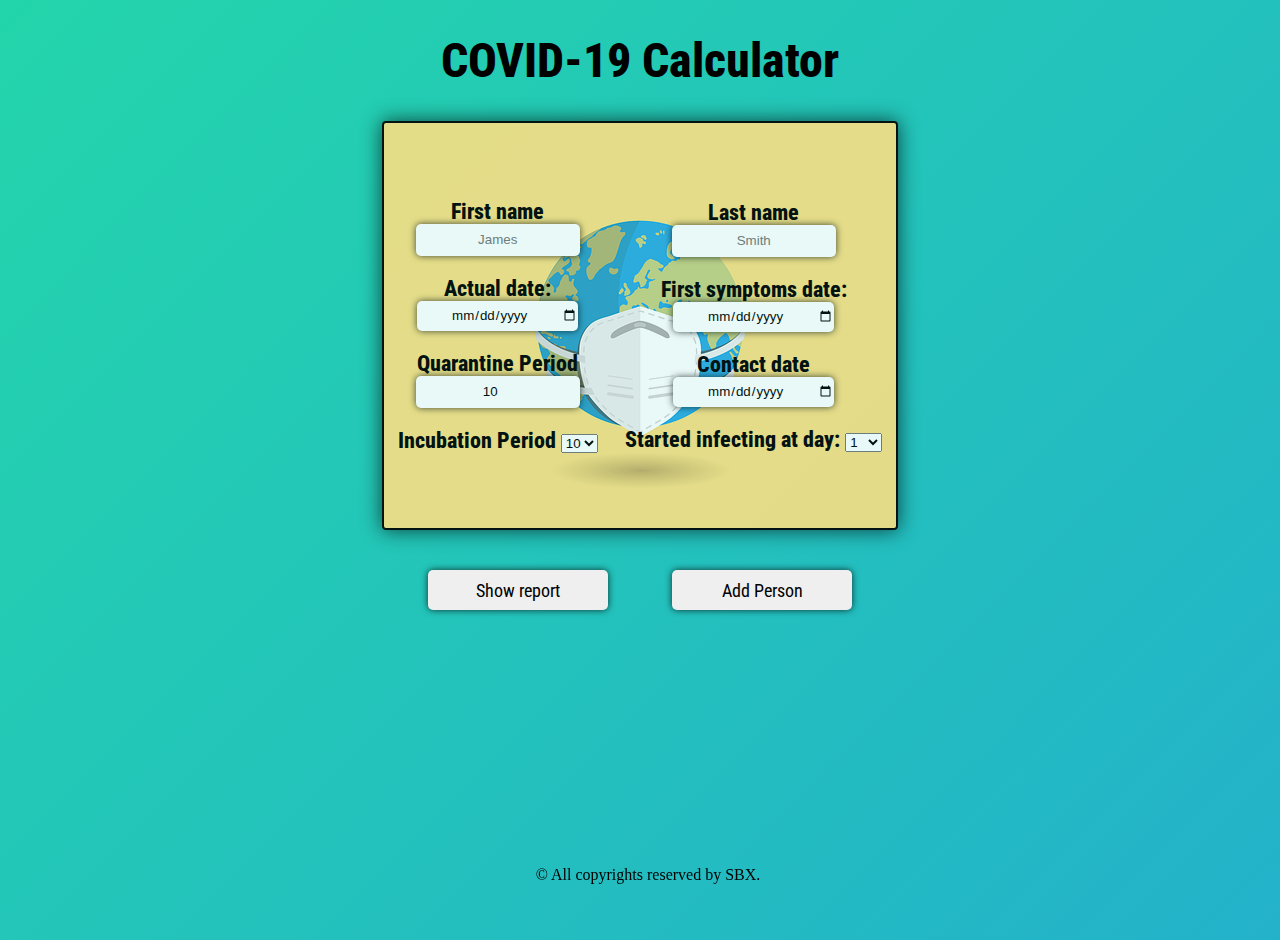
<file: index.html>
<!DOCTYPE html>
<html lang="en">

<head>
    <meta charset="UTF-8">
    <meta name="viewport" content="width=device-width, initial-scale=1.0">
    <title>Covilator</title>
    <link rel="stylesheet" href="style.css">
</head>

<body>

    <header>
        <h1>COVID-19 Calculator</h1>
    </header>
    <div class="container">
        <form class="form" action="report.html">
            <div class="formLayout">
                <section class="left">
                    <div class="inputDiv">
                        <label for=" firstName">First name</label>
                        <input type=" text" id="firstName" pattern="[A-z]{1,10}" )" placeholder="James">
                    </div>
                    <div class="inputDiv">
                        <label for=" actualDate">Actual date:</label>
                        <input type="date" id="actualDate">
                    </div>
                    <div class="inputDiv">
                        <label for="quarantinePeriod">Quarantine Period</label>
                        <input type="number" id="quarantinePeriod" name="quarantinePeriod" id="quarantinePeriod" min="0"
                            value="10" max="14" required>
                    </div>
                    <div class="inputDiv">
                        <label for="incubationPeriod">Incubation Period</label>
                        <select class="incubationPeriod" id="incubationPeriod">
                            <option>1</option>
                            <option>2</option>
                            <option>3</option>
                            <option>4</option>
                            <option>5</option>
                            <option>6</option>
                            <option>7</option>
                            <option>8</option>
                            <option>9</option>
                            <option selected>10</option>
                        </select>
                    </div>
                </section>
                <section class="right">
                    <div class="inputDiv">
                        <label for="lastName">Last name</label>
                        <input type="text" id="lastName" required pattern="[A-z]{1,10}" placeholder="Smith" ">
                    </div>
                    <div class=" inputDiv">
                        <label for="symptomsDate">First symptoms date:</label>
                        <input type="date" name="symptomsDate" id="symptomsDate">
                    </div>
                    <div class="inputDiv">
                        <label for="contactDate">Contact date</label>
                        <input type="date" name="contactDate" id="contactDate">
                    </div>
                    <div class="inputDiv">
                        <label for="infectionDay" required>Started infecting at day:</label>

                        <select class="infectionDay" id="infectionDay">
                            <option selected>1</option>
                            <option>2</option>
                            <option>3</option>
                            <option>4</option>
                            <option>5</option>
                            <option>6</option>
                            <option>7</option>
                            <option>8</option>
                            <option>9</option>
                            <option>10</option>
                        </select>
                    </div>
                </section>
            </div>
            <input type="submit" value="Show report" class="myButton" onclick="sendData()">
            <button type="button" class="myButton" onclick="getData(), showPatient()" action="report.html">Add
                Person</button>

        </form>


        <!-- <p id="display"> </p> -->
    </div>

    <footer>
        <p>&copy; All copyrights reserved by SBX.</p>
    </footer>


    <script src="script.js" type="text/javascript"></script>
</body>

</html>
</file>
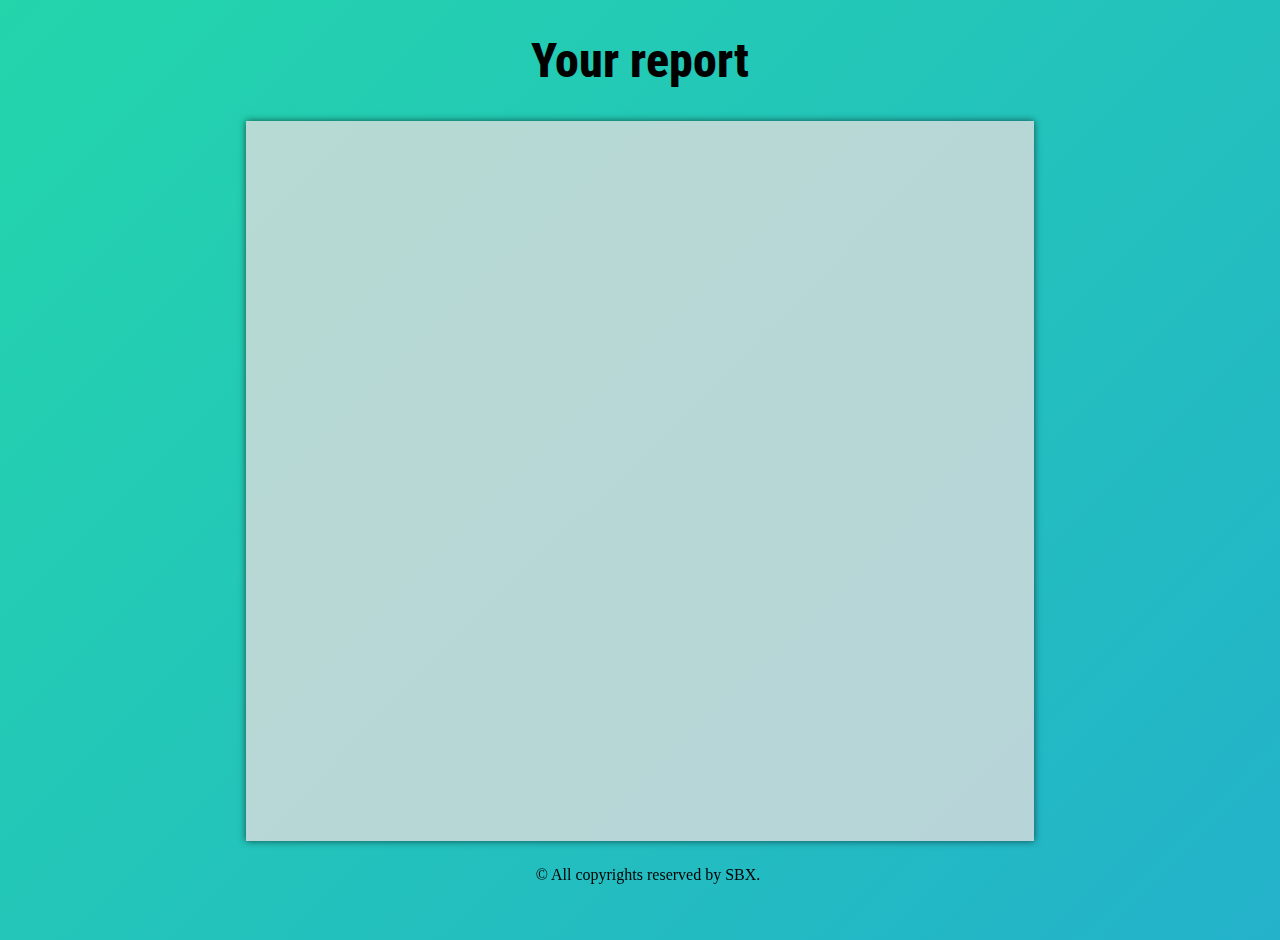
<file: report.html>
<!DOCTYPE html>
<html lang="en">

<head>
    <meta charset="UTF-8">
    <meta name="viewport" content="width=device-width, initial-scale=1.0">
    <title>Report</title>
    <link rel="stylesheet" href="style.css">
</head>

<body>
    <header>
        <h1>Your report</h1>
    </header>
    <main class="reportMain">
        <p id="display"></p>
    </main>
    <footer>
        <p>&copy; All copyrights reserved by SBX.</p>
    </footer>



    <script src="scriptReport.js" type="text/javascript"></script>
</body>

</html>
</file>
<file: style.css>
@import url("https://fonts.googleapis.com/css2?family=Roboto+Condensed:wght@300;400;700&display=swap");
/* font-family: 'Roboto Condensed', sans-serif; */
body {
  height: 100vh;
  background: linear-gradient(-45deg, #d35b37, #e9e653, #23a6d5, #23d5ab);
  background-size: 400% 400%;
  animation: gradient 15s ease infinite;
  text-align: center;
}
@keyframes gradient {
  0% {
    background-position: 0% 50%;
  }

  50% {
    background-position: 100% 50%;
  }

  100% {
    background-position: 0% 50%;
  }
}

/* Header */

h1 {
  font-family: "Roboto Condensed", sans-serif;
  font-weight: 800;
  font-size: 48px;
}

/* Layout */
div.formLayout {
  margin: 30px auto;
  height: 45vh;
  max-width: 40vw;
  display: flex;
  align-items: center;
  justify-content: space-around;
  border: 2px black solid;
  border-radius: 4px;
  -webkit-box-shadow: 0px 0px 20px 0px rgba(0, 0, 0, 0.75);
  -moz-box-shadow: 0px 0px 20px 0px rgba(0, 0, 0, 0.75);
  box-shadow: 0px 0px 20px 0px rgba(0, 0, 0, 0.75);
  background-image: url(virus.png);
  background-position: center;
  opacity: 0.9;
}

div.inputDiv {
  padding: 10px;
  font-size: 22px;
  font-family: "Roboto Condensed", sans-serif;
  font-weight: 800;
}

input {
  display: block;
  margin: 0 auto;
  height: 30px;
  width: 160px;
  -webkit-box-shadow: 0px 0px 7px 0px rgba(0, 0, 0, 0.75);
  -moz-box-shadow: 0px 0px 7px 0px rgba(0, 0, 0, 0.75);
  box-shadow: 0px 0px 7px 0px rgba(0, 0, 0, 0.75);
  border: none;
  font-family: Arial, Helvetica, sans-serif;
  text-align: center;
  border-radius: 5px;
}

/* button {
  margin: 0 auto;
  height: 30px;
  width: 160px;
  -webkit-box-shadow: 0px 0px 7px 0px rgba(0, 0, 0, 0.75);
  -moz-box-shadow: 0px 0px 7px 0px rgba(0, 0, 0, 0.75);
  box-shadow: 0px 0px 7px 0px rgba(0, 0, 0, 0.75);
  border: none;
  font-family: Arial, Helvetica, sans-serif;
  text-align: center;
  border-radius: 5px;
} */

.myButton {
  box-sizing: border-box;
  display: inline-block;
  width: 180px;
  height: 40px;
  padding: 10px;
  margin: 10px 30px;
  border: none;
  border-radius: 5px;
  -webkit-box-shadow: 0px 0px 7px 0px rgba(0, 0, 0, 0.75);
  -moz-box-shadow: 0px 0px 7px 0px rgba(0, 0, 0, 0.75);
  box-shadow: 0px 0px 7px 0px rgba(0, 0, 0, 0.75);
  font-size: 18px;
  font-family: "Roboto Condensed", sans-serif;
}

button:hover {
  opacity: 0.5;
}

#display {
  margin: 10px auto;
  grid-column-start: 1;
  grid-column-end: 3;
  padding: 10px;
  text-align: center;
  font-size: 22px;
  line-height: 50px;
  font-family: "Roboto Condensed", sans-serif;
  width: 100%;
}

/* footer */
footer {
  position: fixed;
  bottom: 0;
  text-align: center;
  width: 100%;
}

/* report layout */
.reportMain {
  height: 80vh;
  padding: 0 15px;
  background-color: #ddd;
  opacity: 0.8;
  max-width: 60%;
  margin: 0 auto;
  -webkit-box-shadow: 0px 0px 7px 0px rgba(0, 0, 0, 0.75);
  -moz-box-shadow: 0px 0px 7px 0px rgba(0, 0, 0, 0.75);
  box-shadow: 0px 0px 7px 0px rgba(0, 0, 0, 0.75);
}
</file>
